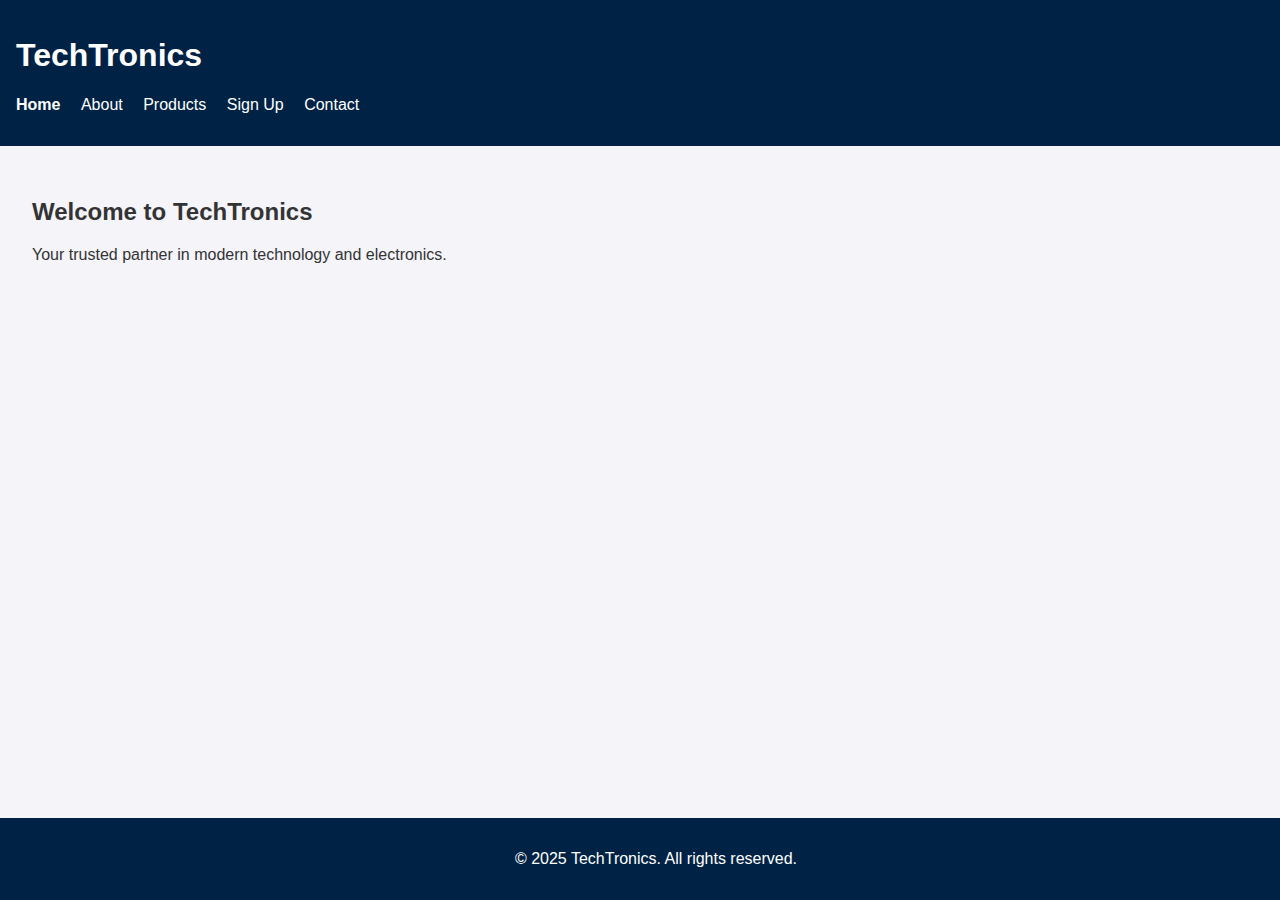
<file: index.html>
<!DOCTYPE html>
<html lang="en">
<head>
  <meta charset="UTF-8" />
  <meta name="viewport" content="width=device-width, initial-scale=1.0"/>
  <meta name="description" content="Welcome to TechTronics, your source for electronic gadgets.">
  <title>TechTronics - Home</title>
  <link rel="stylesheet" href="style.css"/>
  <script src="script.js" defer></script>
</head>
<body>
  <header>
    <h1>TechTronics</h1>
    <nav>
      <ul>
        <li><a href="index.html" class="active">Home</a></li>
        <li><a href="about.html">About</a></li>
        <li><a href="products.html">Products</a></li>
        <li><a href="signup.html">Sign Up</a></li>
        <li><a href="contact.html">Contact</a></li>
      </ul>
    </nav>
  </header>
  <main>
    <section class="welcome">
      <h2>Welcome to TechTronics</h2>
      <p>Your trusted partner in modern technology and electronics.</p>
    </section>
  </main>
  <footer>
    <p>&copy; 2025 TechTronics. All rights reserved.</p>
  </footer>
</body>
</html>
</file>
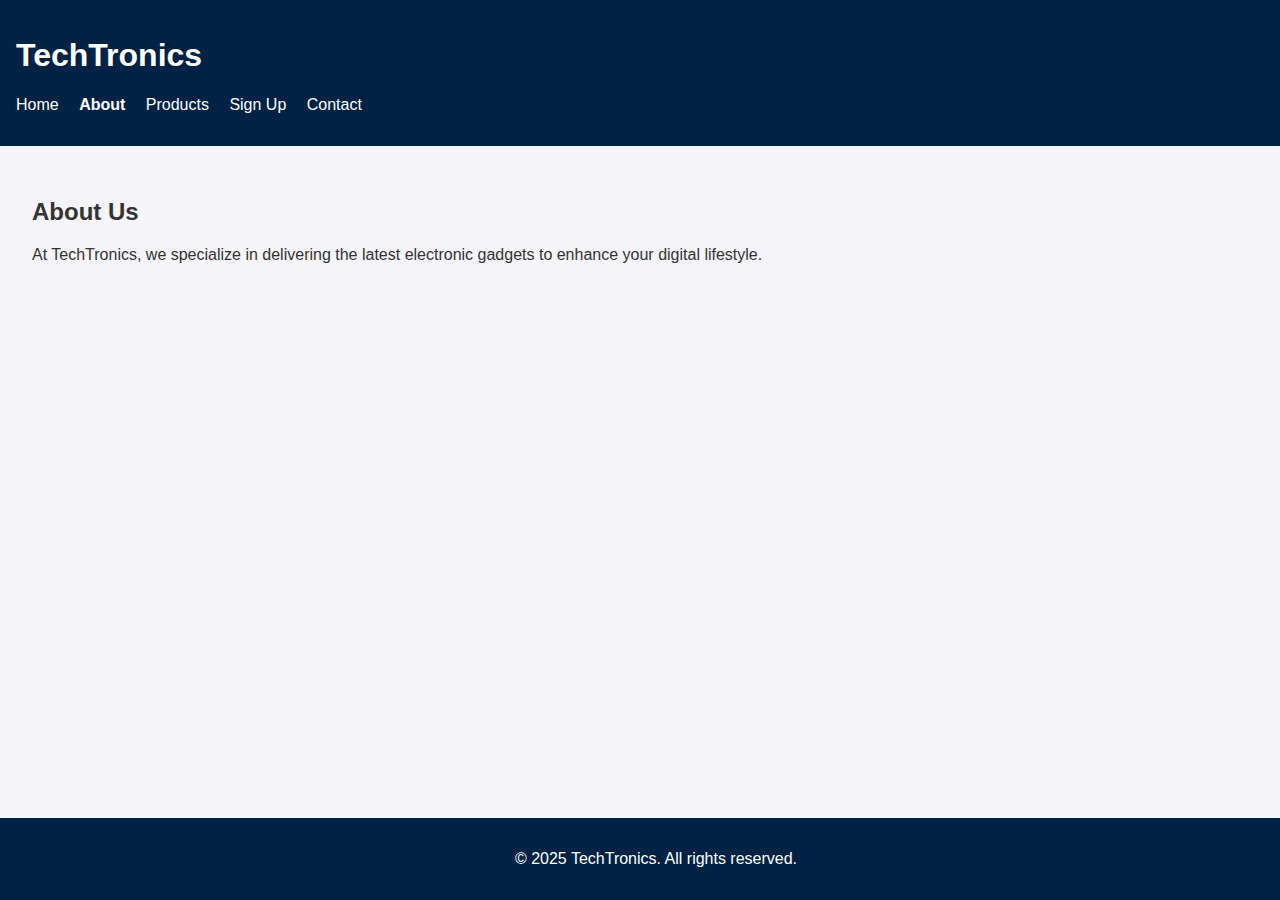
<file: about.html>
<!DOCTYPE html>
<html lang="en">
<head>
  <meta charset="UTF-8"/>
  <meta name="viewport" content="width=device-width, initial-scale=1.0"/>
  <meta name="description" content="Learn more about TechTronics, our mission and team.">
  <title>About Us - TechTronics</title>
  <link rel="stylesheet" href="style.css"/>
</head>
<body>
  <header>
    <h1>TechTronics</h1>
    <nav>
      <ul>
        <li><a href="index.html">Home</a></li>
        <li><a href="about.html" class="active">About</a></li>
        <li><a href="products.html">Products</a></li>
        <li><a href="signup.html">Sign Up</a></li>
        <li><a href="contact.html">Contact</a></li>
      </ul>
    </nav>
  </header>
  <main>
    <section>
      <h2>About Us</h2>
      <p>At TechTronics, we specialize in delivering the latest electronic gadgets to enhance your digital lifestyle.</p>
    </section>
  </main>
  <footer>
    <p>&copy; 2025 TechTronics. All rights reserved.</p>
  </footer>
</body>
</html>
</file>
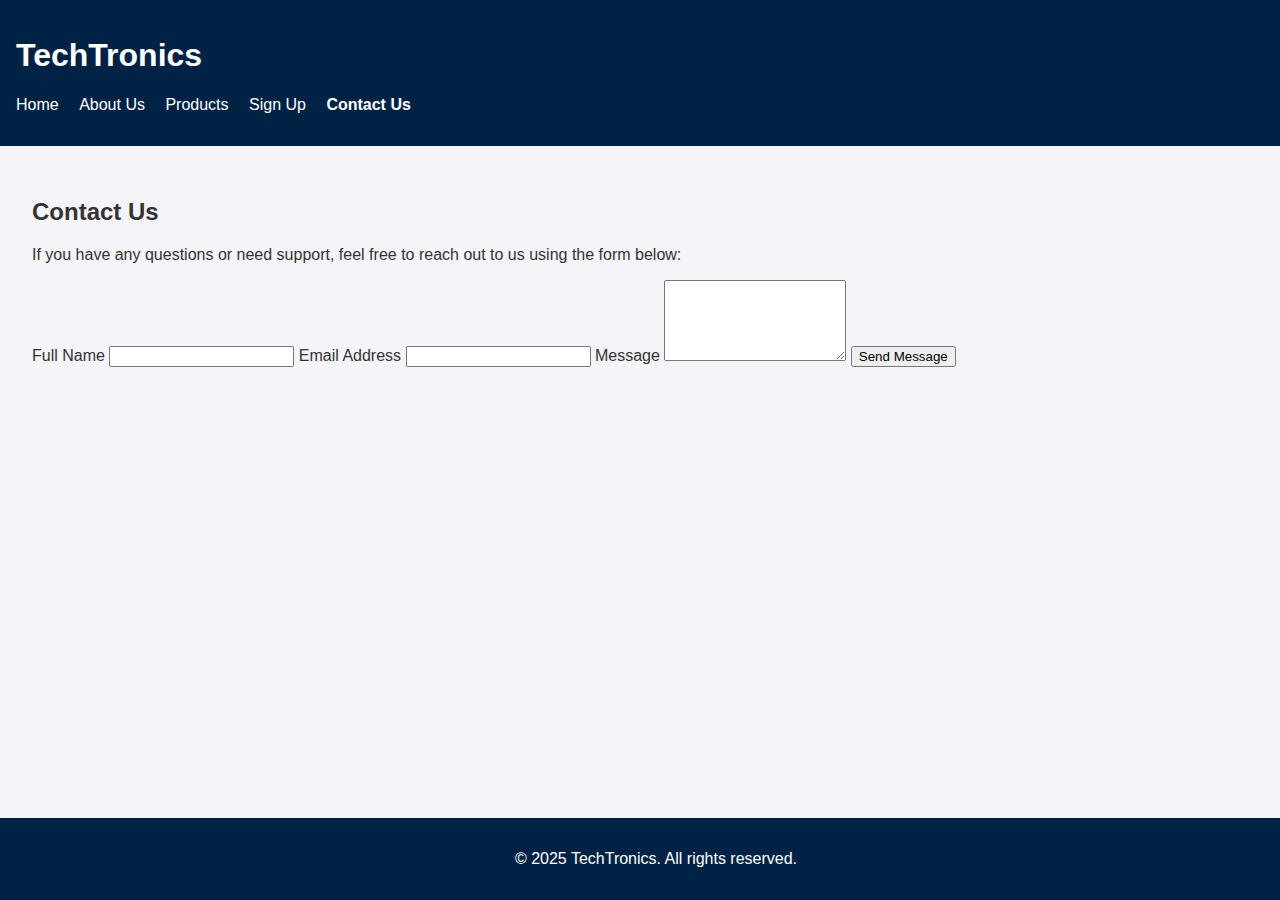
<file: contact.html>
<!DOCTYPE html>
<html lang="en">
<head>
  <meta charset="UTF-8">
  <meta name="viewport" content="width=device-width, initial-scale=1.0">
  <meta name="description" content="Get in touch with TechTronics for inquiries, support, or feedback.">
  <title>Contact Us - TechTronics</title>
  <link rel="stylesheet" href="style.css">
</head>
<body>
  <header>
    <div class="container">
      <h1>TechTronics</h1>
      <nav>
        <ul>
          <li><a href="index.html">Home</a></li>
          <li><a href="about.html">About Us</a></li>
          <li><a href="products.html">Products</a></li>
          <li><a href="signup.html">Sign Up</a></li>
          <li><a href="contact.html" class="active">Contact Us</a></li>
        </ul>
      </nav>
    </div>
  </header>
  <main>
    <section class="contact">
      <div class="container">
        <h2>Contact Us</h2>
        <p>If you have any questions or need support, feel free to reach out to us using the form below:</p>
        <form action="submit_contact.php" method="POST" id="contact-form">
          <label for="name">Full Name</label>
          <input type="text" id="name" name="name" required>
          
          <label for="email">Email Address</label>
          <input type="email" id="email" name="email" required>
          
          <label for="message">Message</label>
          <textarea id="message" name="message" rows="5" required></textarea>
          
          <button type="submit" class="btn">Send Message</button>
        </form>
      </div>
    </section>
  </main>
  <footer>
    <div class="container">
      <p>&copy; 2025 TechTronics. All rights reserved.</p>
    </div>
  </footer>
</body>
</html>
</file>
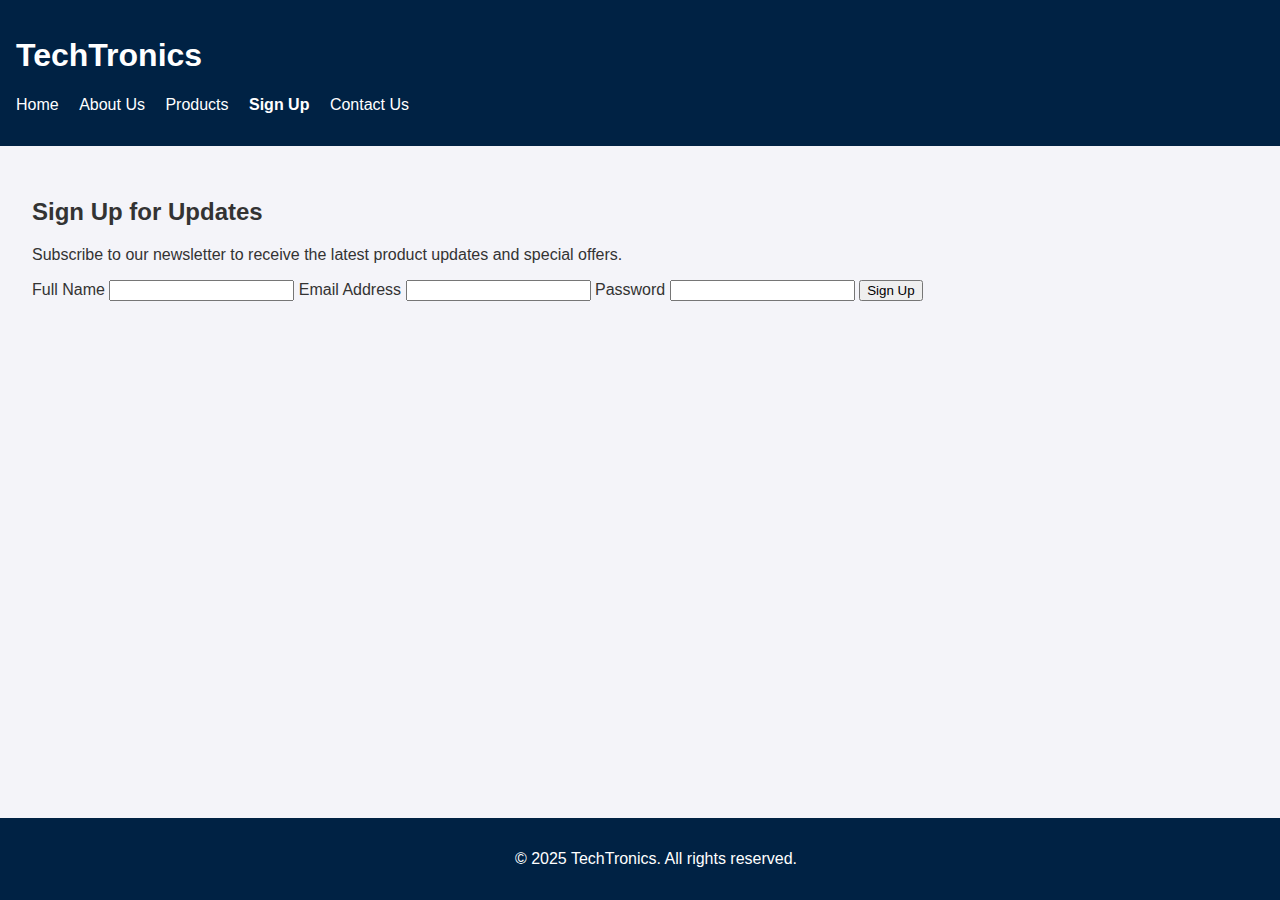
<file: signup.html>
<!DOCTYPE html>
<html lang="en">
<head>
  <meta charset="UTF-8">
  <meta name="viewport" content="width=device-width, initial-scale=1.0">
  <meta name="description" content="Sign up to receive the latest news and offers from TechTronics.">
  <title>Sign Up - TechTronics</title>
  <link rel="stylesheet" href="style.css">
</head>
<body>
  <header>
    <div class="container">
      <h1>TechTronics</h1>
      <nav>
        <ul>
          <li><a href="index.html">Home</a></li>
          <li><a href="about.html">About Us</a></li>
          <li><a href="products.html">Products</a></li>
          <li><a href="signup.html" class="active">Sign Up</a></li>
          <li><a href="contact.html">Contact Us</a></li>
        </ul>
      </nav>
    </div>
  </header>
  <main>
    <section class="signup">
      <div class="container">
        <h2>Sign Up for Updates</h2>
        <p>Subscribe to our newsletter to receive the latest product updates and special offers.</p>
        <form action="submit_signup.php" method="POST" id="signup-form">
          <label for="name">Full Name</label>
          <input type="text" id="name" name="name" required>
          
          <label for="email">Email Address</label>
          <input type="email" id="email" name="email" required>
          
          <label for="password">Password</label>
          <input type="password" id="password" name="password" required>
          
          <button type="submit" class="btn">Sign Up</button>
        </form>
      </div>
    </section>
  </main>
  <footer>
    <div class="container">
      <p>&copy; 2025 TechTronics. All rights reserved.</p>
    </div>
  </footer>
</body>
</html>
</file>
<file: style.css>
body {
  font-family: Arial, sans-serif;
  margin: 0;
  padding: 0;
  background-color: #f4f4f9;
  color: #333;
}
header {
  background-color: #002244;
  color: white;
  padding: 1rem;
}
nav ul {
  list-style-type: none;
  padding: 0;
}
nav ul li {
  display: inline;
  margin-right: 1rem;
}
nav ul li a {
  color: white;
  text-decoration: none;
}
nav ul li a.active {
  font-weight: bold;
}
main {
  padding: 2rem;
}
footer {
  background-color: #002244;
  color: white;
  text-align: center;
  padding: 1rem;
  position: fixed;
  width: 100%;
  bottom: 0;
}
</file>
